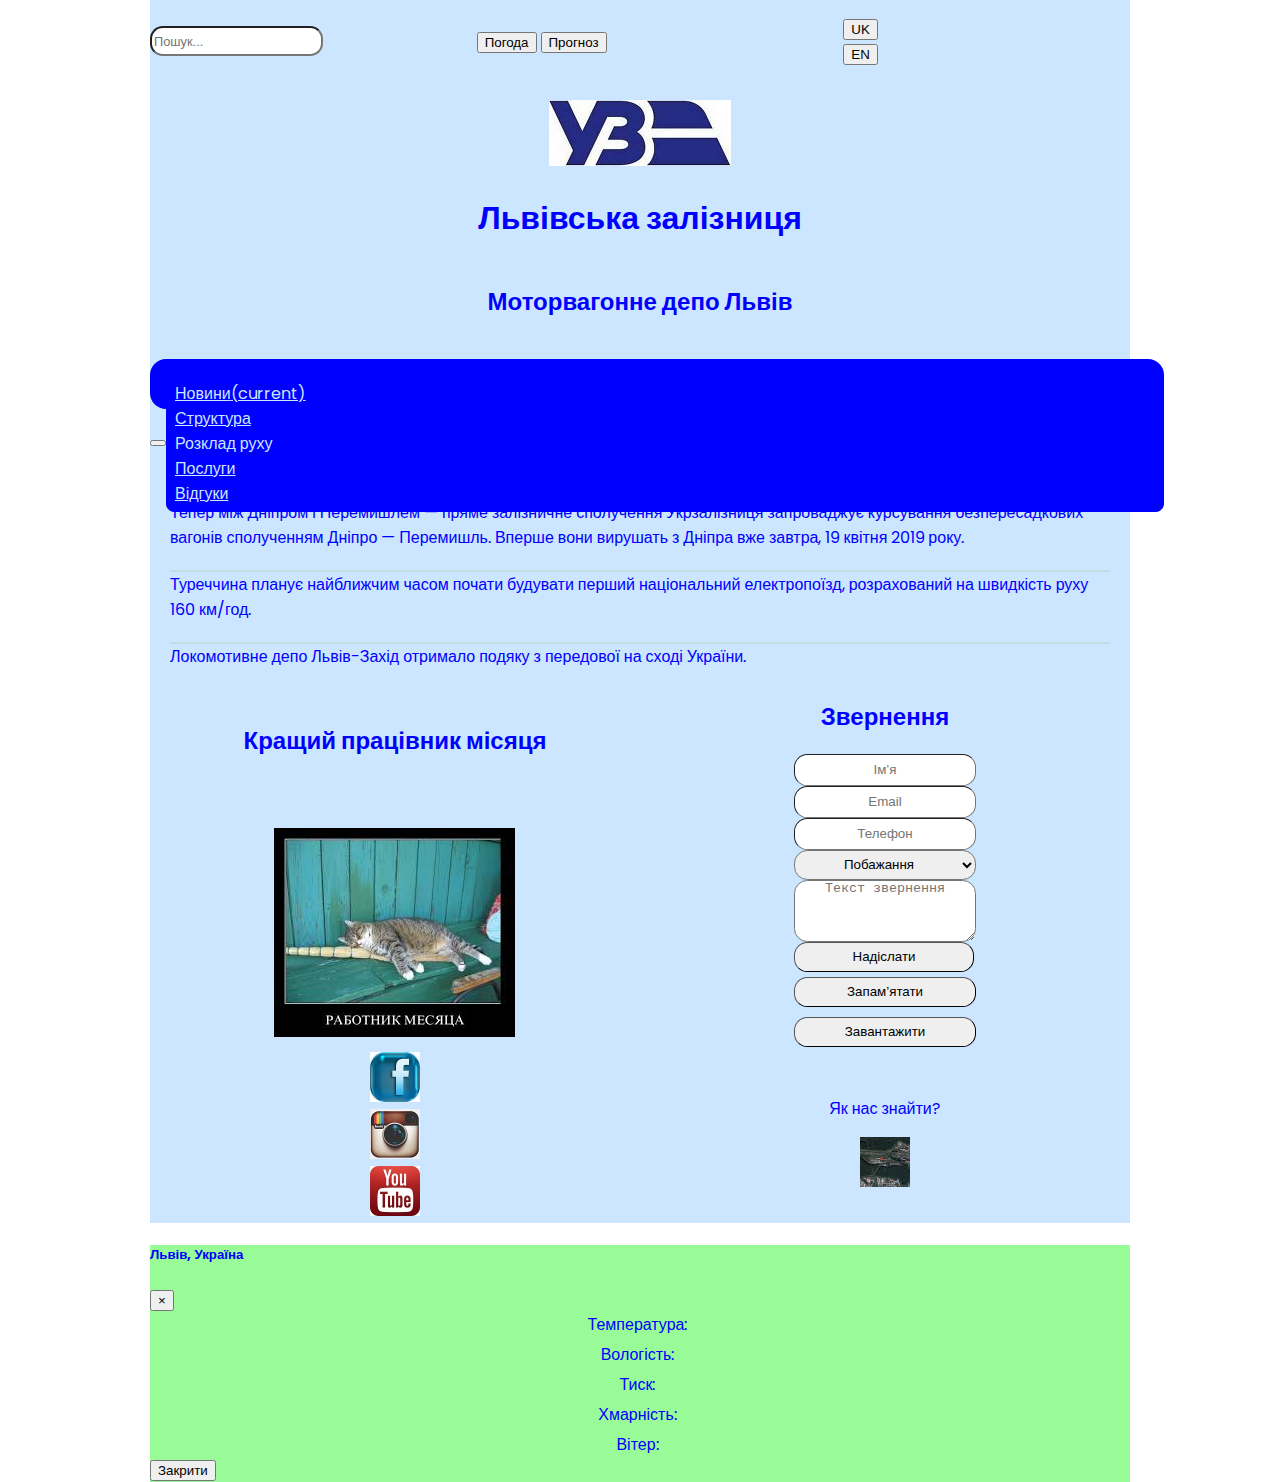
<file: index.html>
<!DOCTYPE html>
<html lang="uk">
<head>
    <meta charset="UTF-8">
    <meta name="viewport" content="width=device-width, initial-scale=1.0">
    <meta http-equiv="X-UA-Compatible" content="ie=edge">
    <link rel="stylesheet" href="https://bootswatch.com/4/cyborg/bootstrap.min.css">
    <link rel="stylesheet" href="style.css">
    <title>Моторвагонне депо Львів</title>
</head>
<body>
    <header>
        <nav>
            <div>
            <input type="search" class="search" placeholder="Пошук...">
            </div>
            <div class="weather">
                <button class="openweather" data-toggle="modal" data-target="#weatherwindow">Погода</button>
                <button class="fetch-weather">Прогноз</button>
            </div>
            <ul class="lang">
                <li>
                    <button>UK</button>
                </li>
                <li>
                    <button>EN</button>
                </li>
            </ul>
        </nav>
            <section class="lable">
                <div class="logo">
                    <a href="https://www.uz.gov.ua/en/"><img src="img/logo.jpg" alt="УЗ"></a>
                </div>
                <div class="lz">
                    <h1>Львівська залізниця</h1>
                </div>
                    <h2 class="rpch-1">Моторвагонне депо Львів</h2>
            </section>
        <div class="menu">
            <nav class="navbar navbar-expand-lg navbar-dark bg-dark nav-pad sticky-top">
                <button class="navbar-toggler" type="button" data-toggle="collapse" data-target="#navbarNav" aria-controls="navbarNav" aria-expanded="false" aria-label="Toggle navigation">
                  <span class="navbar-toggler-icon"></span>
                </button>
                <div class="collapse navbar-collapse" id="navbarNav">
                    <ul class="navbar-nav">
                        <li class="nav-item active">
                            <a class="nav-link" href="#news">Новини<span class="sr-only">(current)</span></a>
                        </li>
                        <li class="nav-item">
                            <a class="nav-link" href="#structure">Структура</a>
                        </li>
                        <li class="nav-item">
                            <a class="nav-link" ref="http://railway.lviv.ua/schedule/suburban/">Розклад руху</a>
                        </li>
                        <li class="nav-item">
                            <a class="nav-link" href="#">Послуги</a>
                        </li>
                        <li class="nav-item">
                            <a class="nav-link" href="#">Відгуки</a>
                        </li>
                    </ul>
                </div>
            </nav>
        </div>
    </header>
    <main class="main">
        <div class="scroll-news">
            <h3>Головні новини</h3>
            <p>Тепер між Дніпром і Перемишлем — пряме залізничне сполучення
                Укрзалізниця запроваджує курсування безпересадкових вагонів сполученням Дніпро — Перемишль. 
                Вперше вони вирушать з Дніпра вже завтра, 19 квітня 2019 року.</p>
            <p>Туреччина планує найближчим часом почати будувати перший національний електропоїзд,
                розрахований на швидкість руху 160 км/год.</p>
            <p>Локомотивне депо Львів-Захід отримало подяку з передової на сході України.</p>
        </div>
        <section class="thebest">
            <div class="bestworker">
                <h3 class="bw-text" >Кращий працівник місяця</h3>
                <img src="img/thebest.jpg" class="bw-img" alt="Кращий працівник">
            </div>
            <div class="feedback">
                <form class="contact-form" method="POST" action="https://formspree.io/a.habinskyi@gmail.com">
                    <h3>Звернення</h3>
                    <input type="text" name="yourname" placeholder="Ім’я" required/>
                    <input type="email" name="Email" placeholder="Email" required/>
                    <input type="text" name="phone-number" placeholder="Телефон" required/>
                    <select name="select-theme">
                            <option>Побажання</option>
                            <option>Скарга</option>
                            <option>Сервіс</option>
                            <option>Графік руху</option>
                        </select>
                    <textarea name="comments" placeholder="Текст звернення"></textarea>
                    <input class="send" type="submit" value= "Надіслати"/>
                    <button class="save-btn">Запам’ятати</button>
                    <button class="load-btn">Завантажити</button>
                </form>
            </div>
        </section>
    </main>
    <footer class="social">
         <div>
            <div><a href="https://uk-ua.facebook.com/"><img src="img/facebook.jpg" alt="facebook"></a></div>
            <div><a href="https://www.instagram.com"><img src="img/insta.jpg" alt="insta"></a></div>
            <div><a href="https://www.youtube.com"><img src="img/tube.jpg" alt="youtube"></a></div>
         </div>
         <div>
             <p>Як нас знайти?</p>
             <a href="https://goo.gl/maps/siSmttHhkdsrPRqAA"><img src="img/map.jpg" alt="карта"></a>
         </div>
    </footer>
    <!-- Modal -->
<div class="modal fade" id="weatherwindow" tabindex="-1" role="dialog" aria-labelledby="exampleModalLabel" aria-hidden="true">
  <div class="modal-dialog" role="document">
    <div class="modal-content">
      <div class="modal-header">
          
        <h5 class="modal-title" id="exampleModalLabel">Львів, Україна</h5>
        <button type="button" class="close" data-dismiss="modal" aria-label="Close">
          <span aria-hidden="true">&times;</span>
        </button>
      </div>
      <div class="modal-body">
        <div class="weatherTable">
                    <div class='weatherTableRow'>
                        <div>Температура:</div>
                        <div id='temp'></div>
                    </div>
                    <div class='weatherTableRow'>
                        <div>Вологість:</div>
                        <div id='humidity'></div>
                    </div>
                    <div class='weatherTableRow'>
                        <div>Тиск:</div>
                        <div id='pressure'></div>
                    </div>
                    <div class='weatherTableRow'>
                        <div>Хмарність:</div>
                        <div id='clouds'></div>
                    </div>
                    <div class='weatherTableRow'>
                        <div>Вітер:</div>
                        <div id='wind'></div>
                    </div>
                </div>
      </div>
      <div class="modal-footer">
        <button type="button" class="btn btn-secondary" data-dismiss="modal">Закрити</button>
        </div>
    </div>
  </div>
</div>
    
    
    
    <script src="https://code.jquery.com/jquery-3.4.1.min.js" integrity="sha256-CSXorXvZcTkaix6Yvo6HppcZGetbYMGWSFlBw8HfCJo=" crossorigin="anonymous"></script>
    <script src="https://cdnjs.cloudflare.com/ajax/libs/popper.js/1.14.7/umd/popper.min.js" integrity="sha384-UO2eT0CpHqdSJQ6hJty5KVphtPhzWj9WO1clHTMGa3JDZwrnQq4sF86dIHNDz0W1" crossorigin="anonymous"></script>
    <script src="https://stackpath.bootstrapcdn.com/bootstrap/4.3.1/js/bootstrap.min.js" integrity="sha384-JjSmVgyd0p3pXB1rRibZUAYoIIy6OrQ6VrjIEaFf/nJGzIxFDsf4x0xIM+B07jRM" crossorigin="anonymous"></script>
    <script src="js/index.js"></script>
</body>

</html>
</file>
<file: style.css>
@import url('https://fonts.googleapis.com/css?family=Poppins');

:root {
    --primary-color: #0000ff;
    font-family: 'Poppins', sans-serif;
}

body {
    max-width: 980px;
    margin: auto;
}

h1,
h2,
div,
nav,
ul,
    {
    margin: 0;
    padding: 0;

}

h1,
h2,
h3,
div,
nav,
ul,
a,
p,
div.navbarNav
{
    color: var(--primary-color);
}


header nav {
    height: 50px;
}

header,
main,
footer {
    background-color: #cce6ff;
    background-size: cover;
    background-position: center;
}

/*nav,*/
/*ul.lang,*/
/*li.lang,*/
/*.lz {*/
/*    display: flex;*/
/*    justify-content: space-between;*/
/*    padding-left: 10px;*/
/*    align-items: center;*/
   
/*}*/

nav {
    display: grid;
    grid-template-columns: 1fr 1fr 1fr;
    align-items: center;
    justify-content: center;
}



header nav .search {
    max-width: 200px;
    color: red;
    border-radius: 1em;
    font-size: 0.8rem;
    height: 30px;
}

section.lable {
    display: grid;
    align-items: center;
    margin: 20px;
    padding: 0; 
    text-align: center;
    justify-content: center;
}


.logo {
    display: grid;
    align-items: center;
    justify-content: center;
    cursor: pointer;
}

ul {
    list-style: none;
}

.menu {
    display: flex;
    padding: 0;
    list-style-type: none;
    justify-content: space-between;
    align-items: center;
    flex: 1;
    text-decoration: none;
    color: #0000ff;
    
}

.menu ul {
    width: 980px;
}

.navbar navbar-expand-lg navbar-dark bg-dark nav-pad sticky-top {
    max-width: 980px;
    padding: 0px;
}

.navbar-nav {
    border: 1px solid #0000ff;
    border-radius: 8px;
    border-color: #0000ff;
    padding: 5px 8px 5px 8px;
    text-decoration: none;
    background-color: #0000ff;
    width: 950px;
   }
   
.navbar-dark .navbar-nav .nav-link {
    color: #cce6ff;
}

.navbar.bg-dark {
    background-color: #0000ff !important;
    border: #cce6ff;
    color: #0000ff;
    border-radius: 1em;
}


.list {
    text-decoration: none;
}

main {
    margin: 0;
    padding: 0;
}

.scroll-news h3 {
    display: block;
    padding: 20px;
    margin-top: 0px;
    text-align: center;
}

.scroll-news p {
    display: block;
    margin: 0;
    margin-left: 20px;
    margin-right: 20px;
    margin-top: 20px;
    border-top: #C0DFDE 2px solid;


}

section.thebest {
    /*height: 350px;*/
    display: grid;
    grid-template-columns: 1fr 1fr;
}

.bestworker {
    display: grid;
    align-items: center;
    justify-content: center;
}

.bw-text {
    margin: auto;
    margin-top: 40px;
    margin-bottom: 40px;
    text-align: center;
    font-size: 1.5rem;
}

.bw-img {
    display: block;
    margin: auto;
}

.contact-form {
    display: grid;
    align-items: center;
}

.contact-form h3 {
    margin: auto;
    margin-top: 30px;
    margin-bottom: 20px;
    font-size: 1.5rem;
}

.send, .save-btn, .load-btn {
    border-radius: 1em;
    border-width: 1px;
    padding: 0px;
    margin-bottom: 5px;
    margin-top: 5px;
    height: 30px;
}

.modal-content {
    background-color: white;
}

.feedback input, textarea {
    padding: 0;
    margin: 0;
    width: 180px;
    border-width: 1px;
    border-radius: 1em;
    text-align: center;
    height: 30px;
    list-style-type: none;


}

.feedback {
    display: grid;
    align-items: center;
    justify-content: center;
}

.feedback select {
    padding: 0;
    margin: 0;
    width: 182px;
    border-width: 1px;
    border-radius: 1em;
    text-align: center;
    height: 30px;
}

textarea {
    height: 60px;
    list-style-type: none;
}

footer.social {
    display: grid;
    grid-template-columns: 1fr 1fr;
    align-items: center;
    text-align: center;
    font-size: 1rem;
}

/*.social {*/
/*    display: flex;*/
/*    justify-content: space-between;*/
/*    flex: 2;*/
/*    margin-left: 40px;*/
/*}*/
.social img{
    width: 50px;
    height: 50px;
}


.weatherTable {
    display: grid;
    grid-template-rows: auto auto auto auto auto;
    grid-template-columns: auto;
    grid-gap: 5px;
    justify-content: center;
    align-items: center;
    text-align: center;
}

.weatherTableRow {
    display: grid;
    grid-template-rows: auto;
    grid-template-columns: auto auto;
    grid-gap: 5px;
    justify-content: center;
    align-items: center;
    text-align: center;
}

.weatherTableRow * {
    margin: 0px;
}

.modal-title {
    color: #0000ff;
}

.modal-content {
    background-color: palegreen;
}

@media (min-width: 380px) {
    div.logo {
        margin-top: 30px;
    }
} 

@media (max-width: 500px) {
    section.thebest {
        display: grid;
        grid-template-columns: 1fr;
        grid-template-rows: 1fr;
    }
}
</file>
